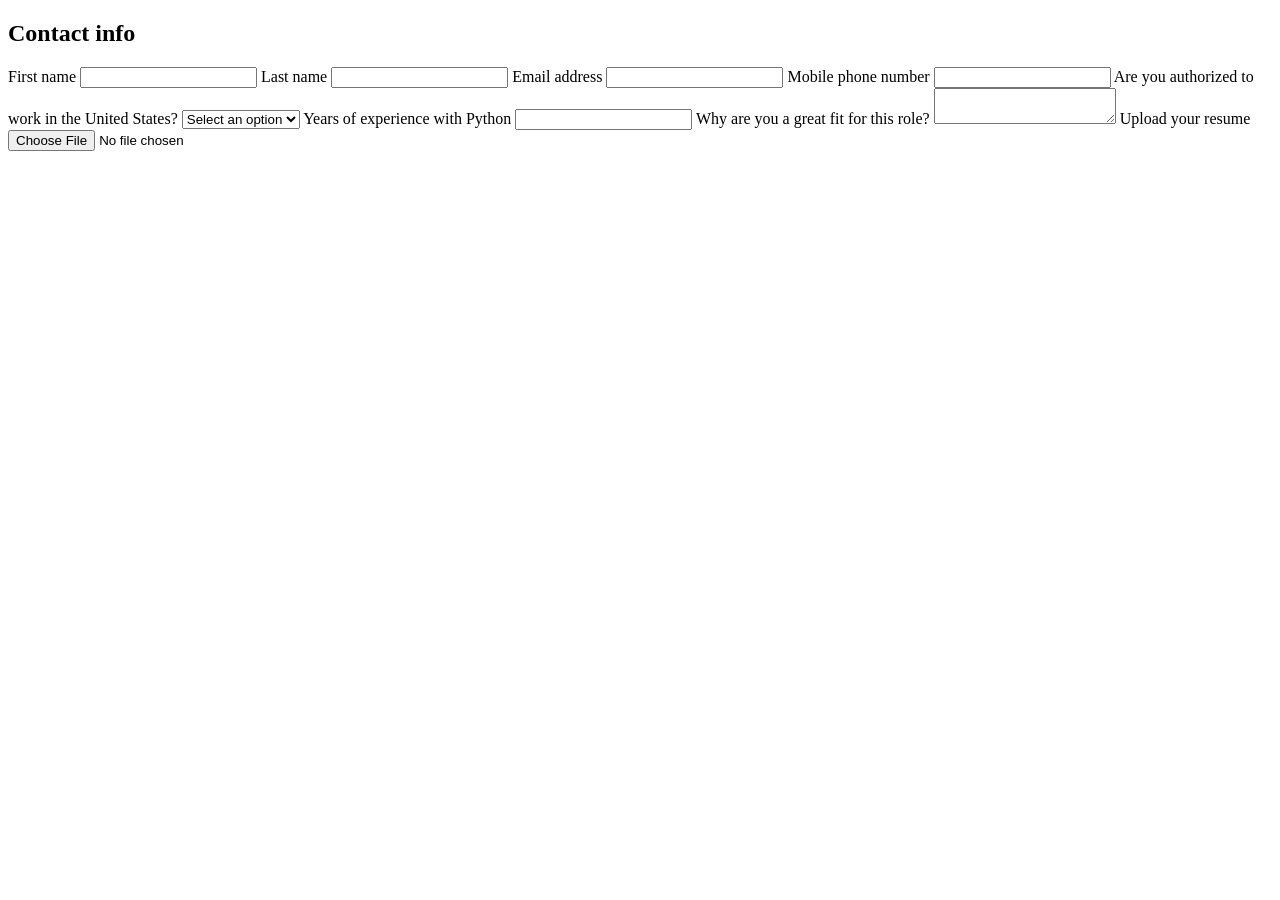
<file: tests/fixtures/easy_apply_step1.html>
<!doctype html>
<html><body>
<form aria-label="Easy Apply">
  <h2>Contact info</h2>

  <label for="firstName">First name</label>
  <input id="firstName" name="firstName" type="text" required>

  <label for="lastName">Last name</label>
  <input id="lastName" name="lastName" type="text" required>

  <label for="email">Email address</label>
  <input id="email" name="email" type="email" required>

  <label for="phone">Mobile phone number</label>
  <input id="phone" name="phone" type="tel">

  <label for="auth">Are you authorized to work in the United States?</label>
  <select id="auth" name="auth" required>
    <option value="">Select an option</option>
    <option>Yes</option>
    <option>No</option>
  </select>

  <label for="years">Years of experience with Python</label>
  <input id="years" name="years" type="number">

  <label for="why">Why are you a great fit for this role?</label>
  <textarea id="why" name="why" maxlength="500" required></textarea>

  <label for="resume">Upload your resume</label>
  <input id="resume" name="resume" type="file" required>
</form>
</body></html>
</file>
